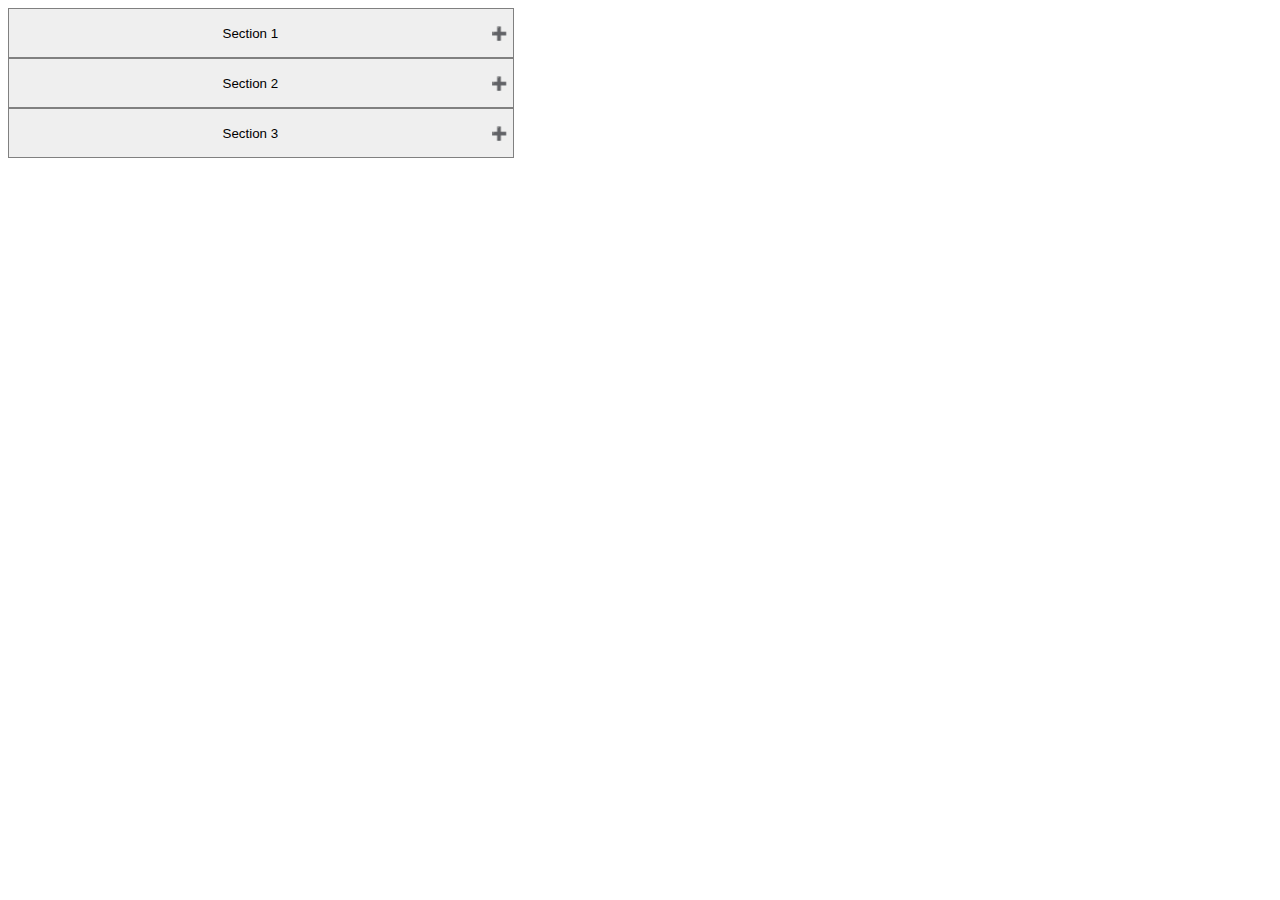
<file: AccordionJQuery/index.html>
<!DOCTYPE html>
<html lang="en">
<head>
    <meta charset="UTF-8">
    <meta http-equiv="X-UA-Compatible" content="IE=edge">
    <meta name="viewport" content="width=device-width, initial-scale=1.0">
    <link rel="stylesheet" href="./assets/css/style.css">
    <title>Document</title>
</head>
<body>
    <button class="accordion">Section 1</button>
    <div class="info d-none">
        <p>Lorem ipsum dolor, sit amet consectetur adipisicing elit. Laborum, repellendus. Id alias voluptate tempore velit, vitae, nam obcaecati voluptatibus repellendus excepturi corporis repudiandae autem? Unde esse delectus odio libero similique.</p>
    </div>
    <button class="accordion">Section 2</button>
    <div class="info d-none">
        <p>Lorem ipsum dolor, sit amet consectetur adipisicing elit. Laborum, repellendus. Id alias voluptate tempore velit, vitae, nam obcaecati voluptatibus repellendus excepturi corporis repudiandae autem? Unde esse delectus odio libero similique.</p>
    </div>
    <button class="accordion">Section 3</button>
    <div class="info d-none">
        <p>Lorem ipsum dolor, sit amet consectetur adipisicing elit. Laborum, repellendus. Id alias voluptate tempore velit, vitae, nam obcaecati voluptatibus repellendus excepturi corporis repudiandae autem? Unde esse delectus odio libero similique.</p>
    </div>


    <script src="https://code.jquery.com/jquery-3.6.1.min.js" integrity="sha256-o88AwQnZB+VDvE9tvIXrMQaPlFFSUTR+nldQm1LuPXQ=" crossorigin="anonymous"></script>
    <script src="./src/index.js"></script>
</body> 
</html>
</file>
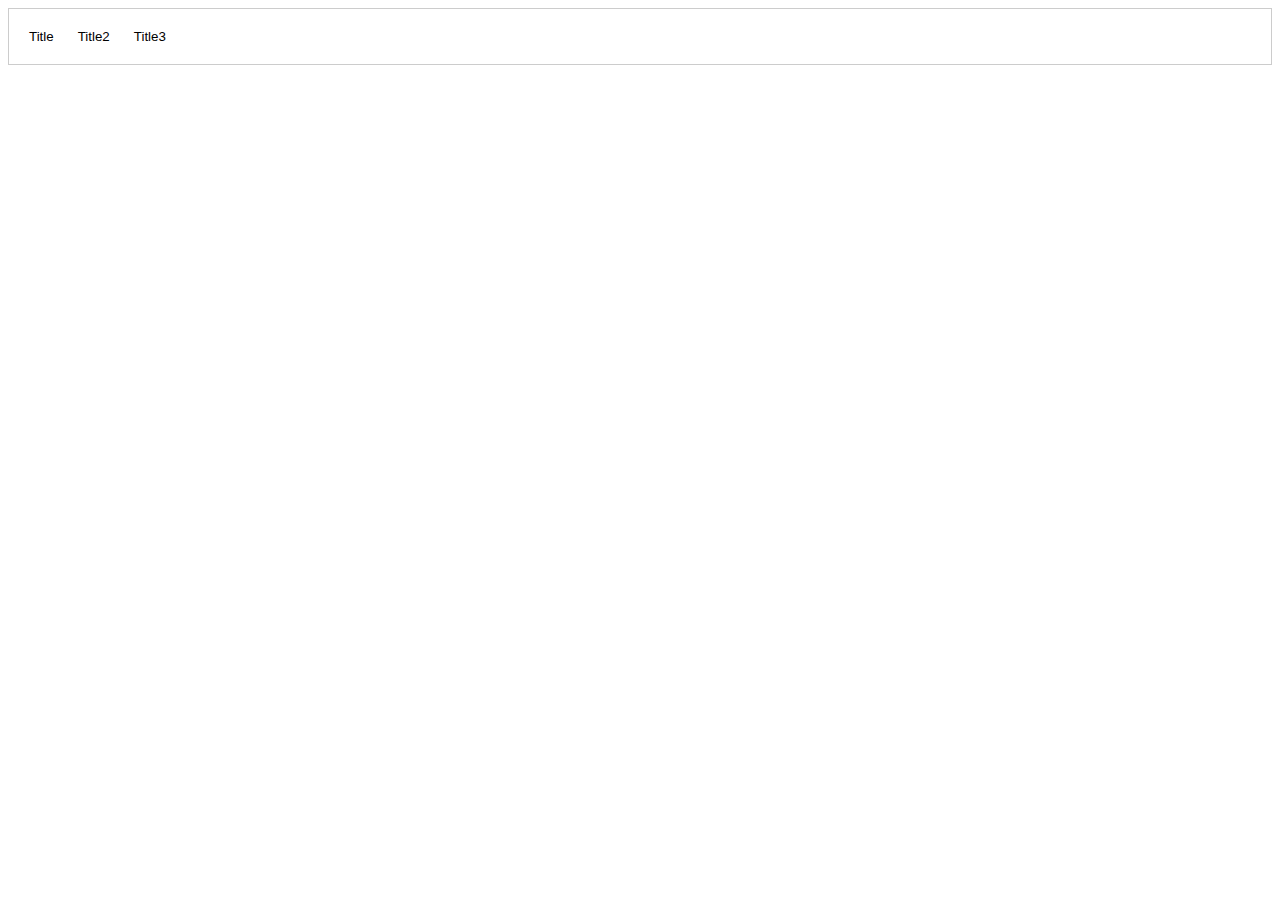
<file: TableJQuery/index.html>
<!DOCTYPE html>
<html lang="en">
<head>
    <meta charset="UTF-8">
    <meta http-equiv="X-UA-Compatible" content="IE=edge">
    <meta name="viewport" content="width=device-width, initial-scale=1.0">
    <link rel="stylesheet" href="./assets/css/style.css">
    <title>Document</title>
</head>
<body>
    <div class="tab">
        <button class="tablinks"  >Title</button>
        <button class="tablinks"  >Title2</button>
        <button class="tablinks" >Title3</button>
      </div>
    <div id="Title" class="tabcontent Title">
        <h3>Title</h3>
        <p>Lorem ipsum dolor sit amet consectetur adipisicing elit. Maxime ipsam molestias nisi voluptate odio dolorum harum officia corrupti possimus provident eveniet perferendis nobis facere, quisquam a mollitia eos rem debitis.</p>
      </div>
      
      <div id="Title2" class="tabcontent Title2">
        <h3>Title2</h3>
        <p>Lorem ipsum dolor sit, amet consectetur adipisicing elit. Cum a sint consequatur, earum voluptate dolore optio dolor in, aliquam eligendi natus porro iusto vero, illum maiores ex neque. Voluptatum, voluptate!</p> 
      </div>
      
      <div id="Title3" class="tabcontent Title3">
        <h3>Title3</h3>
        <p>Lorem ipsum dolor, sit amet consectetur adipisicing elit. Adipisci, consequuntur! Explicabo libero molestiae tempore excepturi veniam aperiam consequatur harum, adipisci amet, sunt soluta rerum animi placeat? Neque laboriosam beatae ea?</p>
      </div>

      <script src="https://code.jquery.com/jquery-3.6.1.min.js" integrity="sha256-o88AwQnZB+VDvE9tvIXrMQaPlFFSUTR+nldQm1LuPXQ=" crossorigin="anonymous"></script>
      <script src="./src/index.js"></script>
</body>
</html>
</file>
<file: AccordionJQuery/assets/css/style.css>
@charset "UTF-8";
.d-none {
  display: none;
}

.accordion {
  width: 40%;
  height: 50px;
  border: 1px solid grey;
  transition: all 0.5s;
  display: block;
}

.accordion::after {
  content: "➕";
  font-size: 13px;
  color: #777;
  float: right;
  margin-left: 5px;
}

.accordion:hover {
  background-color: grey;
}

.info {
  max-width: 40%;
  border: 1px solid grey;
}

.active {
  background-color: grey;
}

.active::after {
  content: "➖";
}/*# sourceMappingURL=style.css.map */
</file>
<file: TableJQuery/assets/css/style.css>
.tabcontent {
  display: none;
  padding: 6px 12px;
  border: 1px solid #ccc;
  border-top: none;
}

.tab {
  border: 1px solid #ccc;
  padding: 10px;
}
.tab button {
  border: 0;
  background-color: transparent;
  transition: all 1s;
  padding: 10px;
}
.tab button:hover {
  background-color: #ccc;
}/*# sourceMappingURL=style.css.map */
</file>
